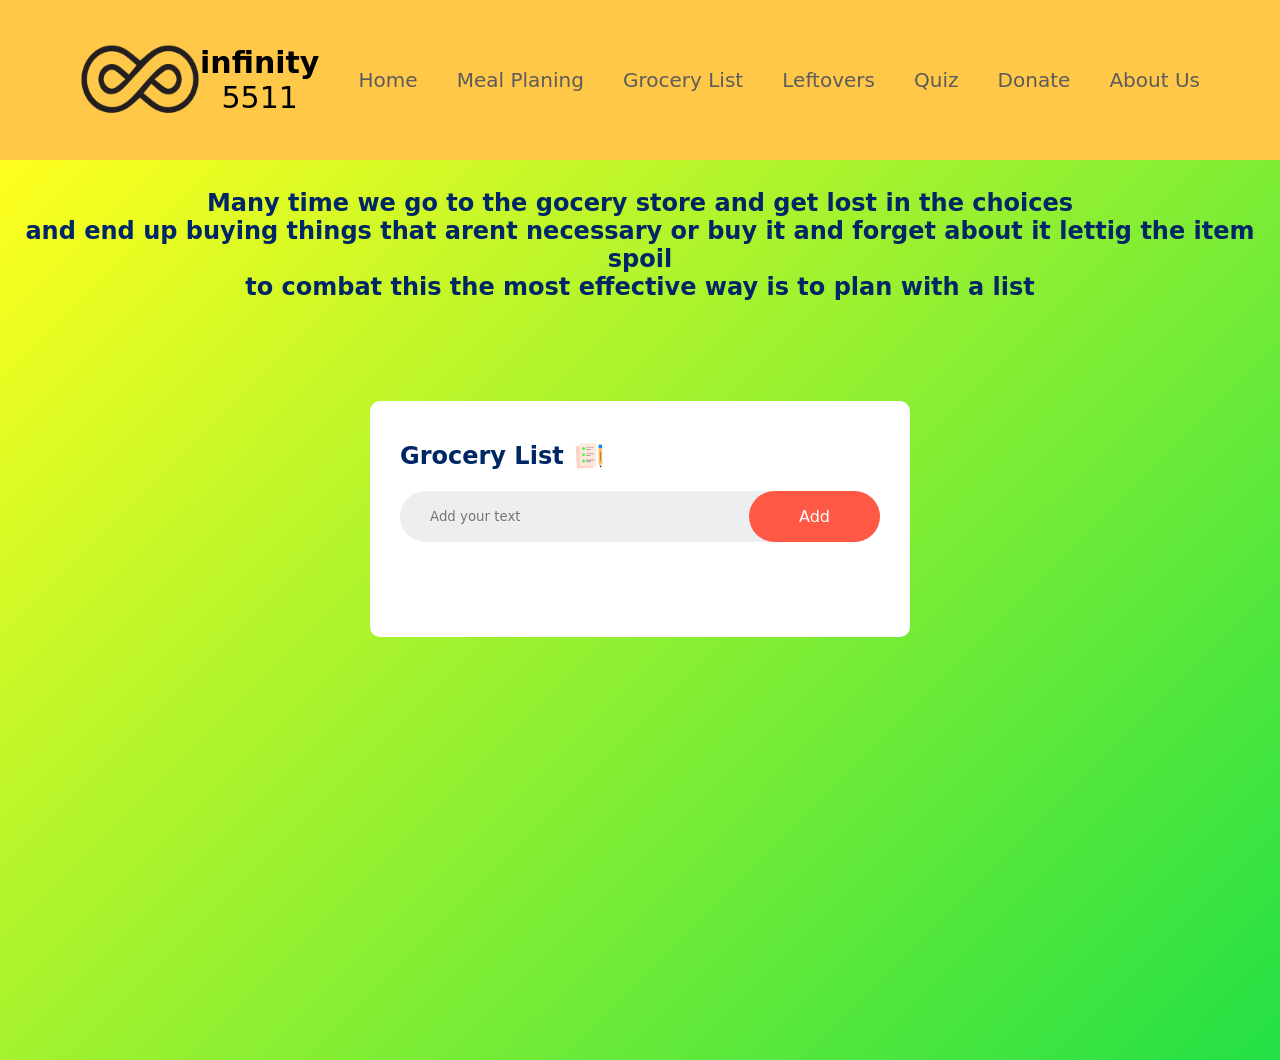
<file: grocerylist/grocerylist.html>
<!DOCTYPE html>
<html lang="en">
<head>
    <meta charset="UTF-8">
    <meta name="viewport" content="width=device-width, initial-scale=1.0">
    <title>Grocery List</title>
    <link rel="stylesheet" href="grocerylist.css">
</head>
<body>
    <div class="head">
        <div id="logo">
        <img src="./infinity-symbol-black-on-transparent-background-free-png.webp">
        <p><b>infinity</b><br>5511</p>
        </div>
        <a href="/home/home.html">Home</a>
        <a href="/mealplan/meal-plan.html">Meal Planing</a>
        <a href="/grocerylist/grocerylist.html">Grocery List</a>
        <a href="https://www.bigoven.com/use-up-leftovers">Leftovers</a>
        <a href="https://ivaluefood.com/quiz.php">Quiz</a>
        <a href="https://robinhoodarmy.com/">Donate</a>
        <a href="/home/aboutus.html">About Us</a>
    </div>
    
    <div class="container">
        <br>
        <h2 id="message">Many time we go to the gocery store and get lost in the choices <br> and end up buying things that arent necessary or buy it and forget about it lettig the item spoil <br> to combat this the most effective way is to plan with a list</h2>
        <div class="list-app">
            <h2>Grocery List <img src="./images/icon.png"></h2>
            <div class="row">
                <input type="text" id="input-box" placeholder="Add your text">
                <button onclick="addTask()">Add</button>
            </div>
            <ul id="list-container">
                <li class="checked">task1</li>
                <li>task2</li>
                <li>task3</li>
            </ul>
        </div>
    </div>
    <script src="grocerylist.js"></script>
</body>
</html>
</file>
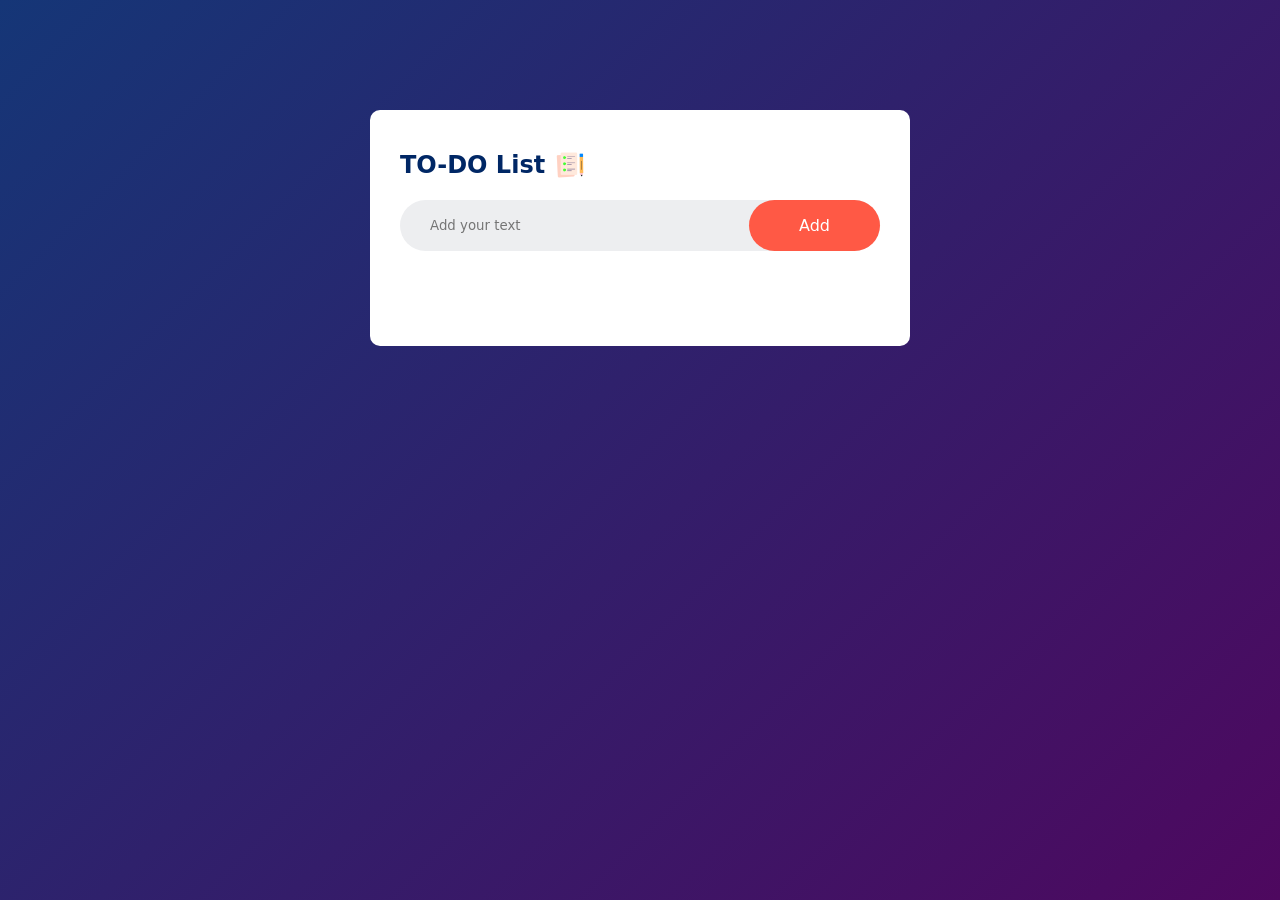
<file: grocerylist/todolist.html>
<!DOCTYPE html>
<html lang="en">
<head>
    <meta charset="UTF-8">
    <meta name="viewport" content="width=device-width, initial-scale=1.0">
    <title>TO do List</title>
    <link rel="stylesheet" href="todolist.css">
</head>
<body>
    <div class="container">
        <div class="to-do-app">
            <h2>TO-DO List <img src="./images/icon.png"></h2>
            <div class="row">
                <input type="text" id="input-box" placeholder="Add your text">
                <button onclick="addTask()">Add</button>
            </div>
            <ul id="list-container">
                <li class="checked">task1</li>
                <li>task2</li>
                <li>task3</li>
            </ul>
        </div>
    </div>
    <script src="todolist.js"></script>
</body>
</html>
</file>
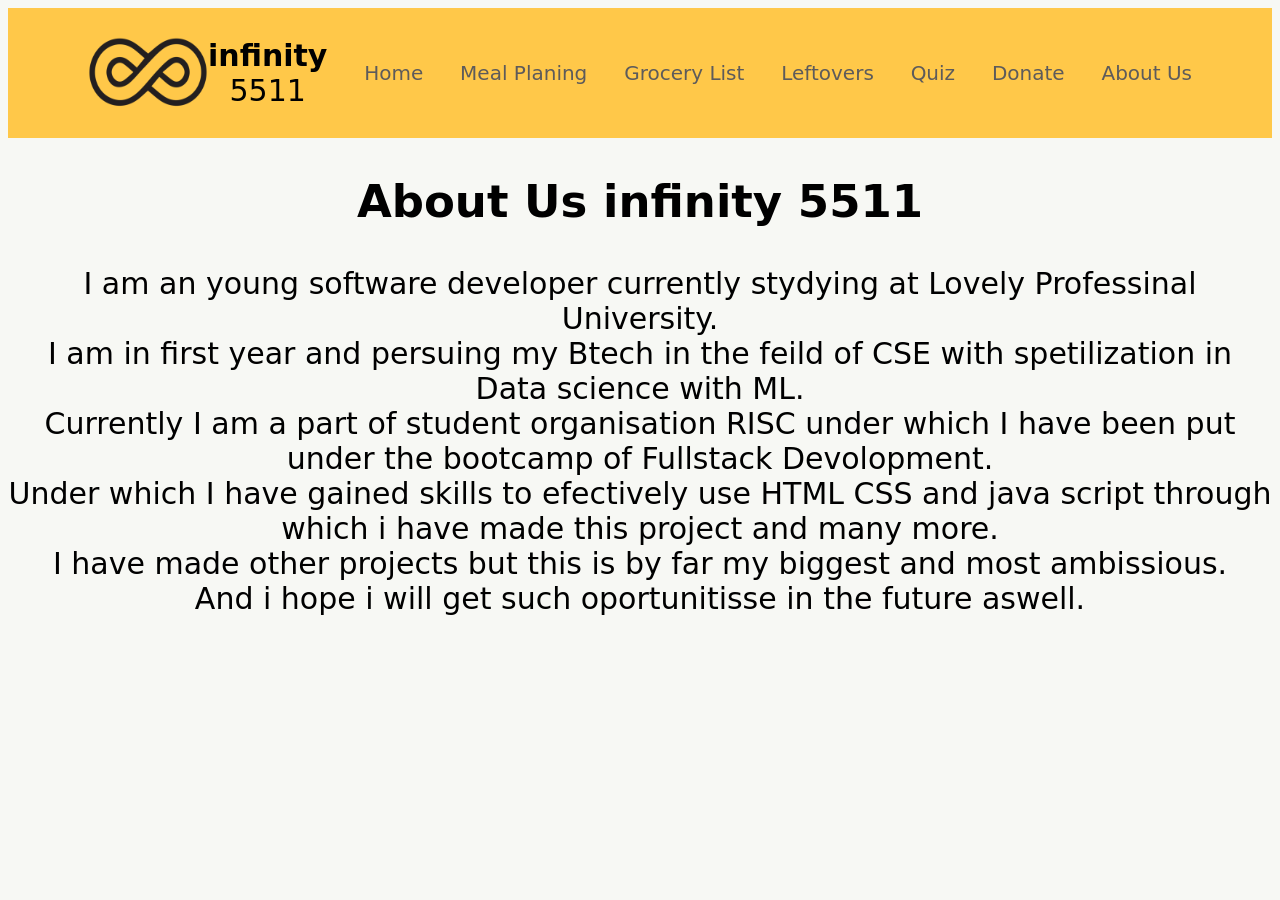
<file: home/aboutus.html>
<!DOCTYPE html>
<html lang="en">
<head>
    <meta charset="UTF-8">
    <meta name="viewport" content="width=device-width, initial-scale=1.0">
    <title>About Us</title>
    <link rel="stylesheet" href="about.css">
</head>
<body>
    <div class="head">
        <div id="logo">
        <img src="./infinity-symbol-black-on-transparent-background-free-png.webp">
        <p><b>infinity</b><br>5511</p>
        </div>
        <a href="/home/home.html">Home</a>
        <a href="/mealplan/meal-plan.html">Meal Planing</a>
        <a href="/grocerylist/grocerylist.html">Grocery List</a>
        <a href="https://www.bigoven.com/use-up-leftovers">Leftovers</a>
        <a href="https://ivaluefood.com/quiz.php">Quiz</a>
        <a href="https://robinhoodarmy.com/">Donate</a>
        <a href="/home/aboutus.html">About Us</a>
    </div>
    <div class="para">
        <h2>About Us infinity 5511</h2>
        <p>I am an young software developer currently stydying at Lovely Professinal University. <br> I am in first year and persuing my Btech in the feild of CSE with spetilization in Data science with ML. <br> Currently I am a part of student organisation RISC under which I have been put under the bootcamp of Fullstack Devolopment. <br>Under which I have gained skills to efectively use HTML CSS and java script through which i have made this project and many more. <br> I have made other projects but this is by far my biggest and most ambissious. <br> And i hope i will get such oportunitisse in the future aswell. </p>
    </div>
</body>
</html>
</file>
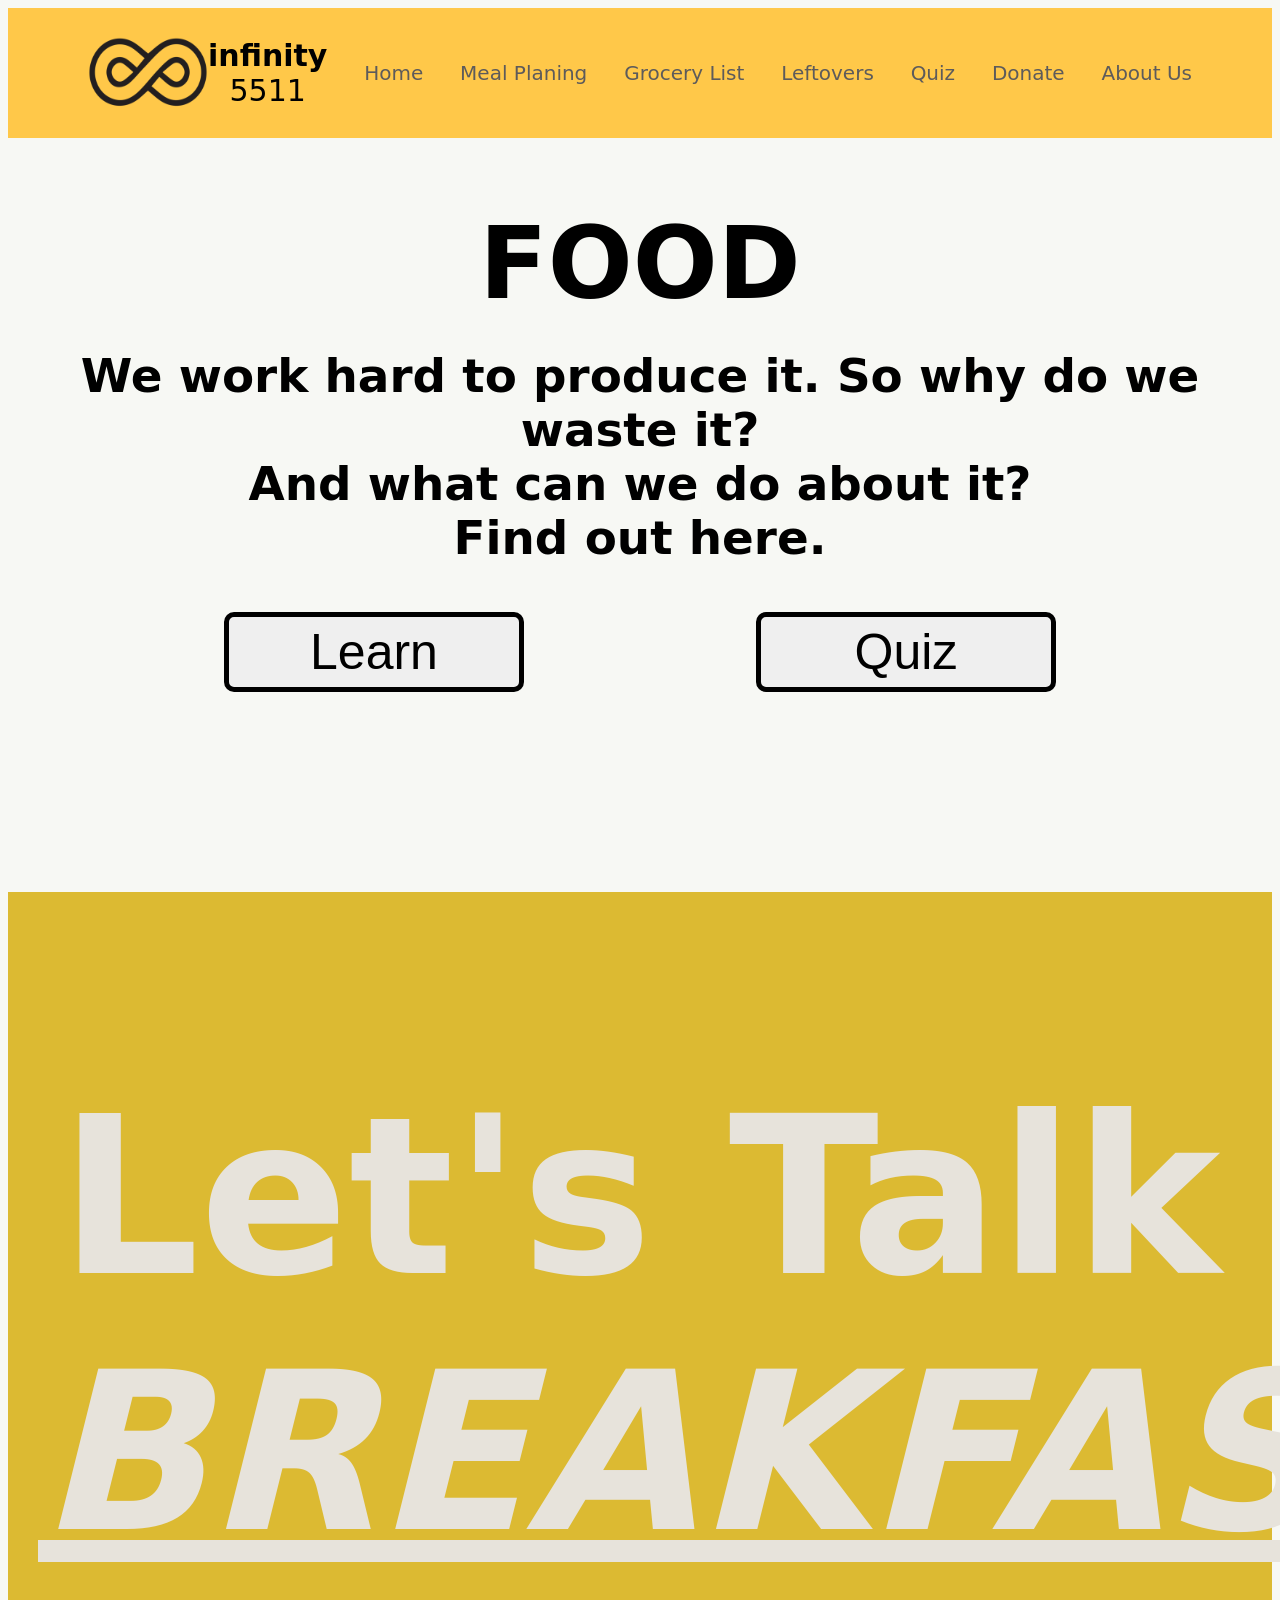
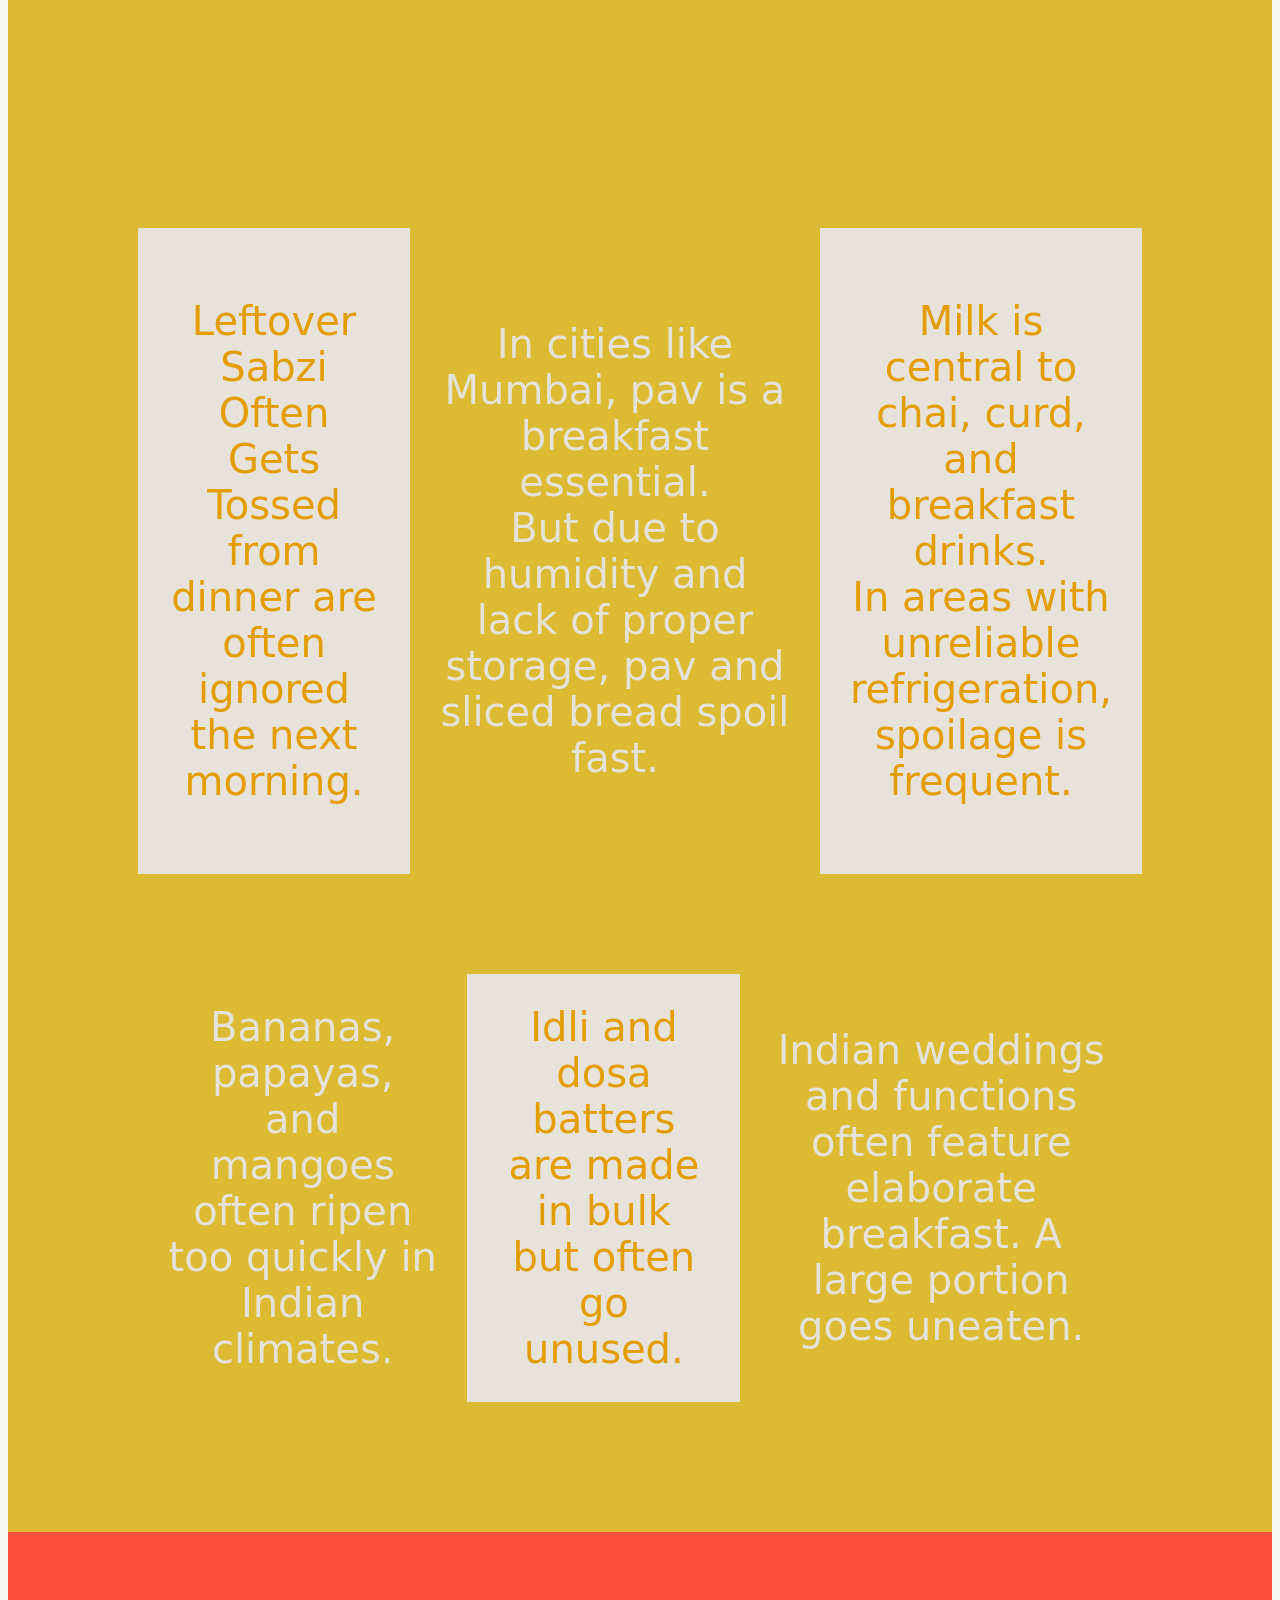
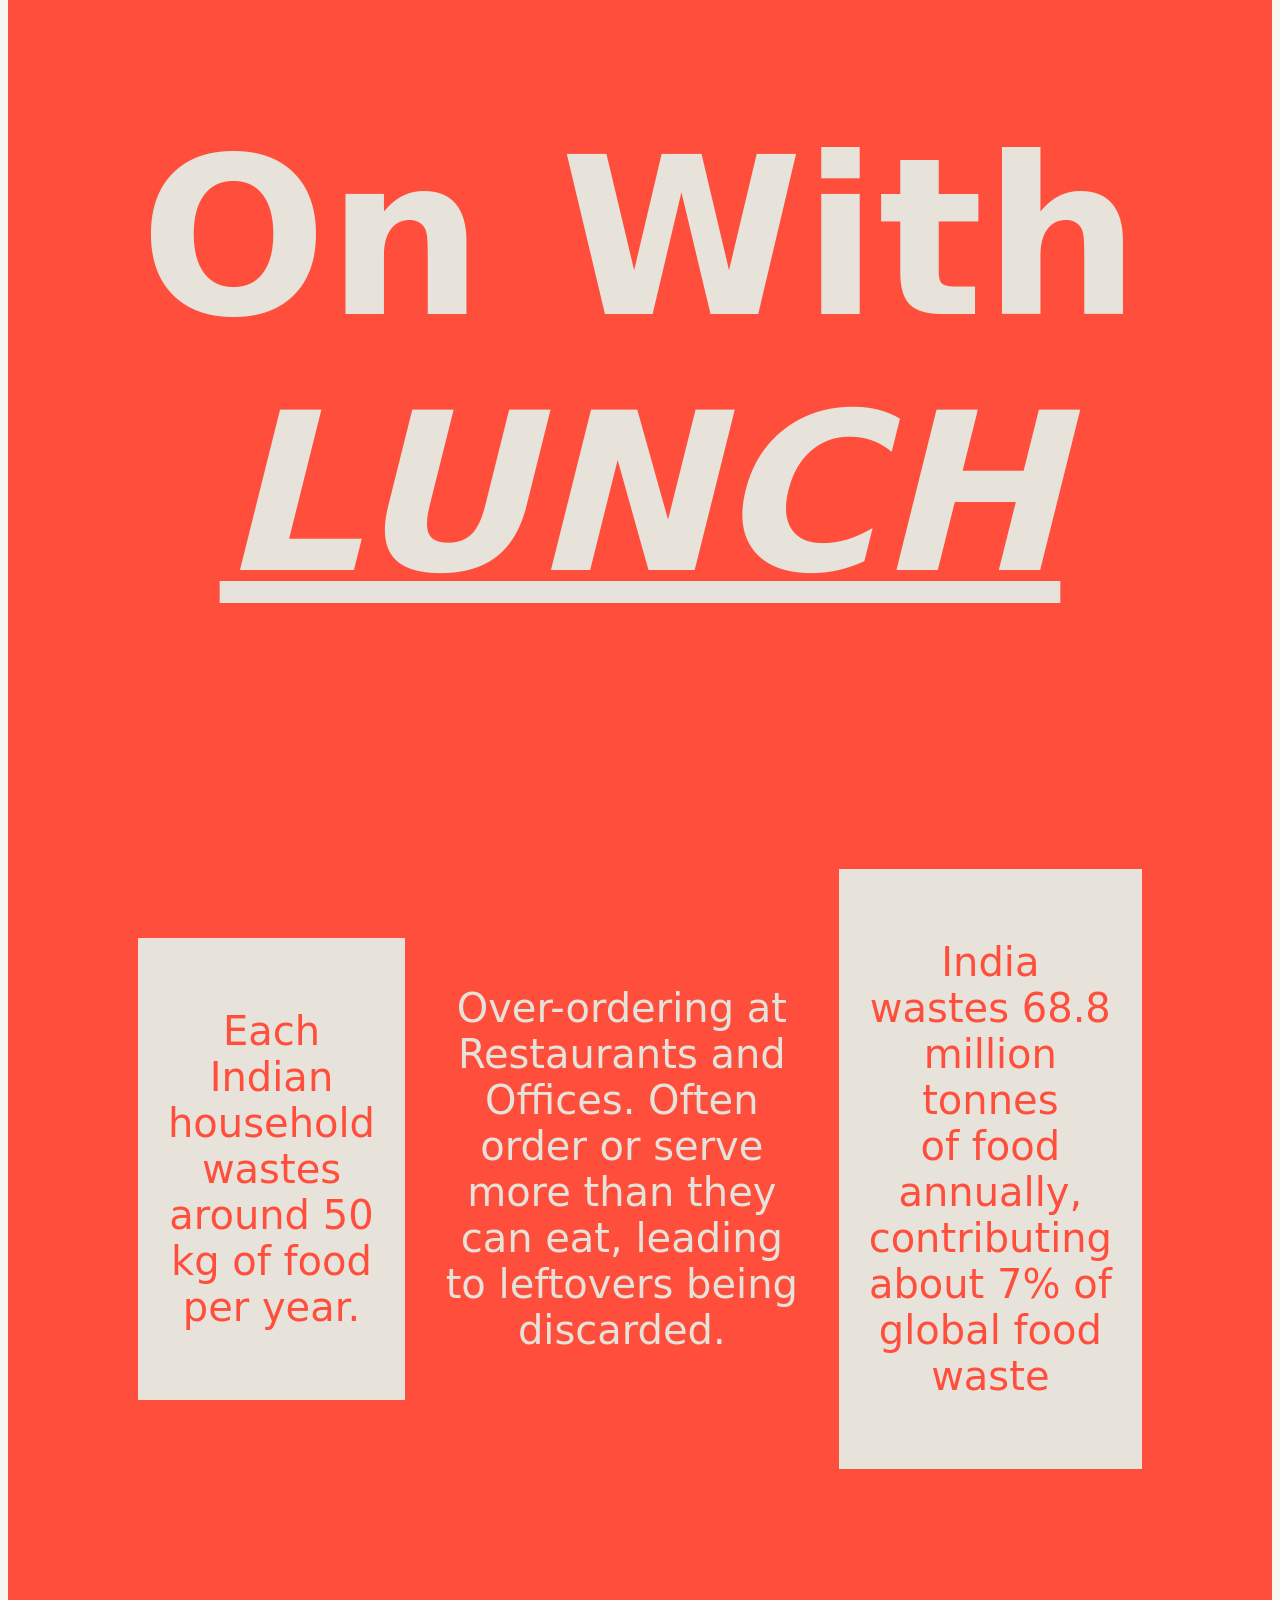
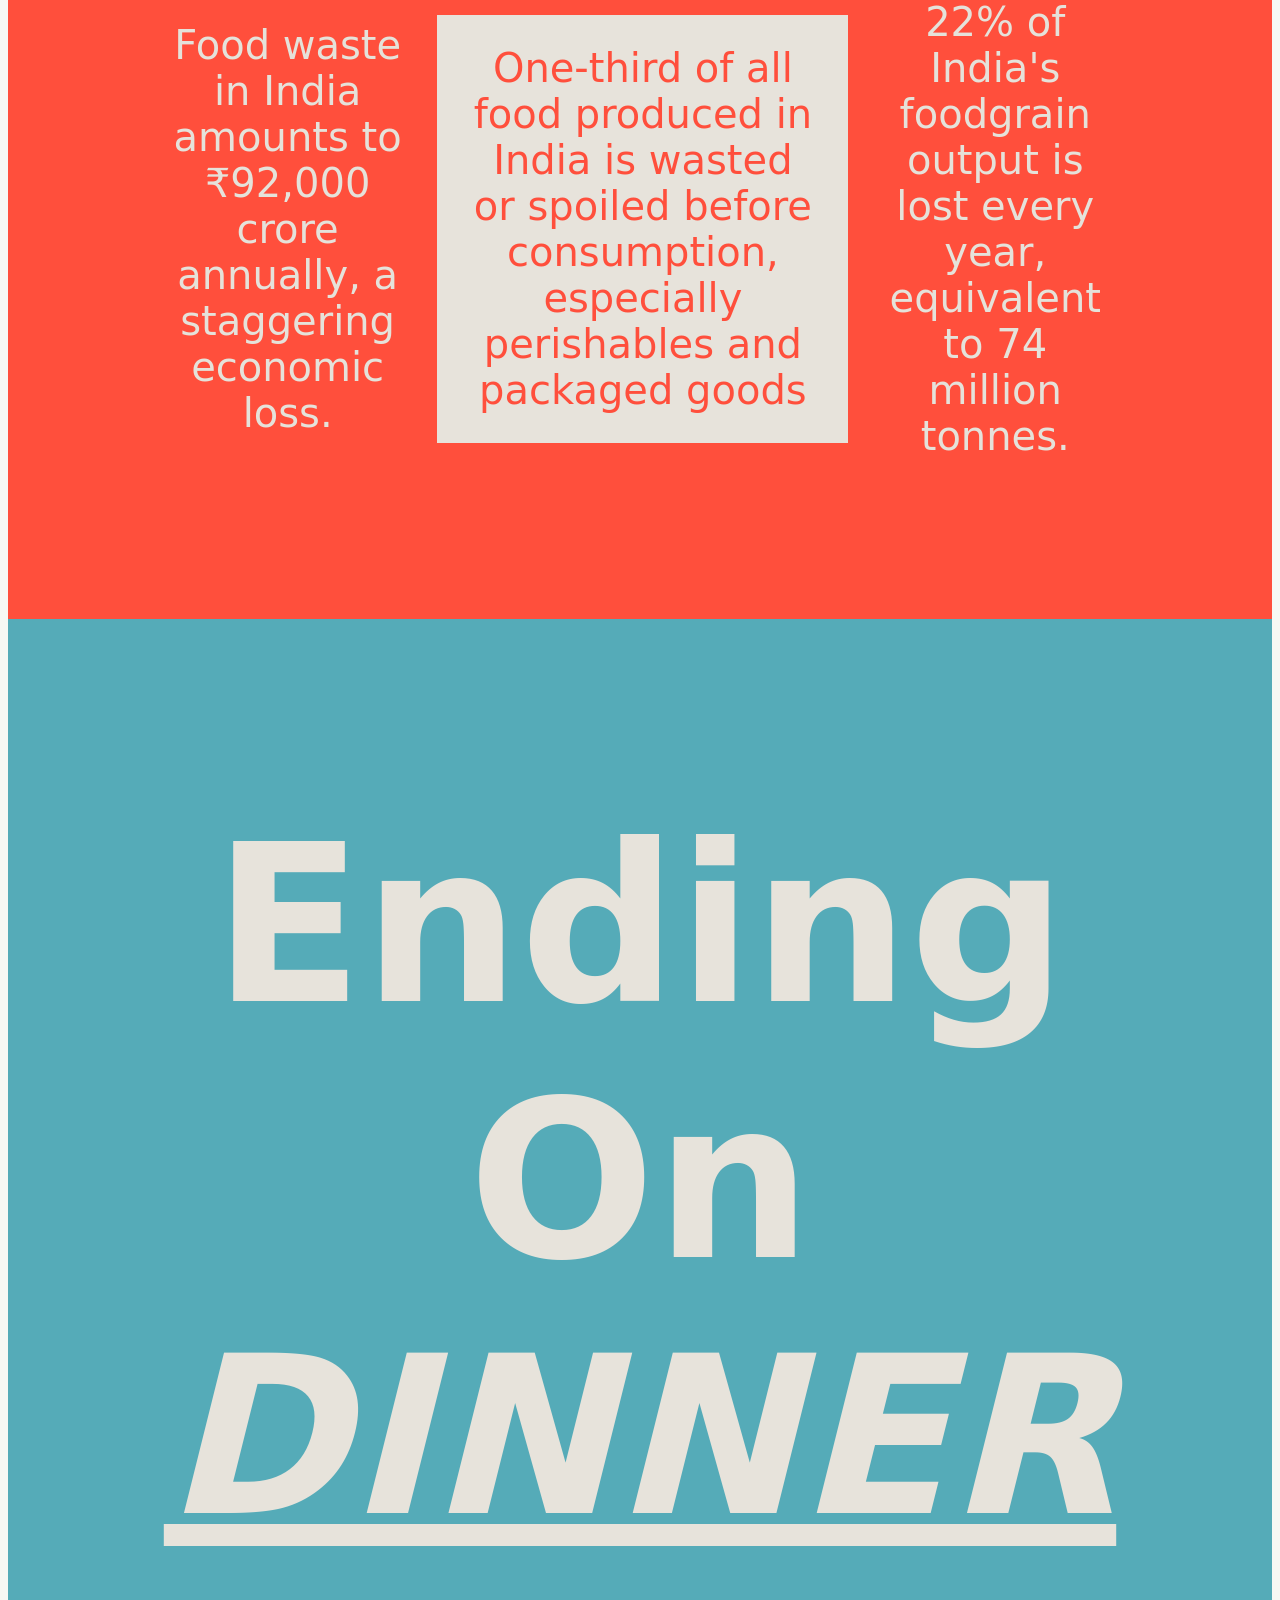
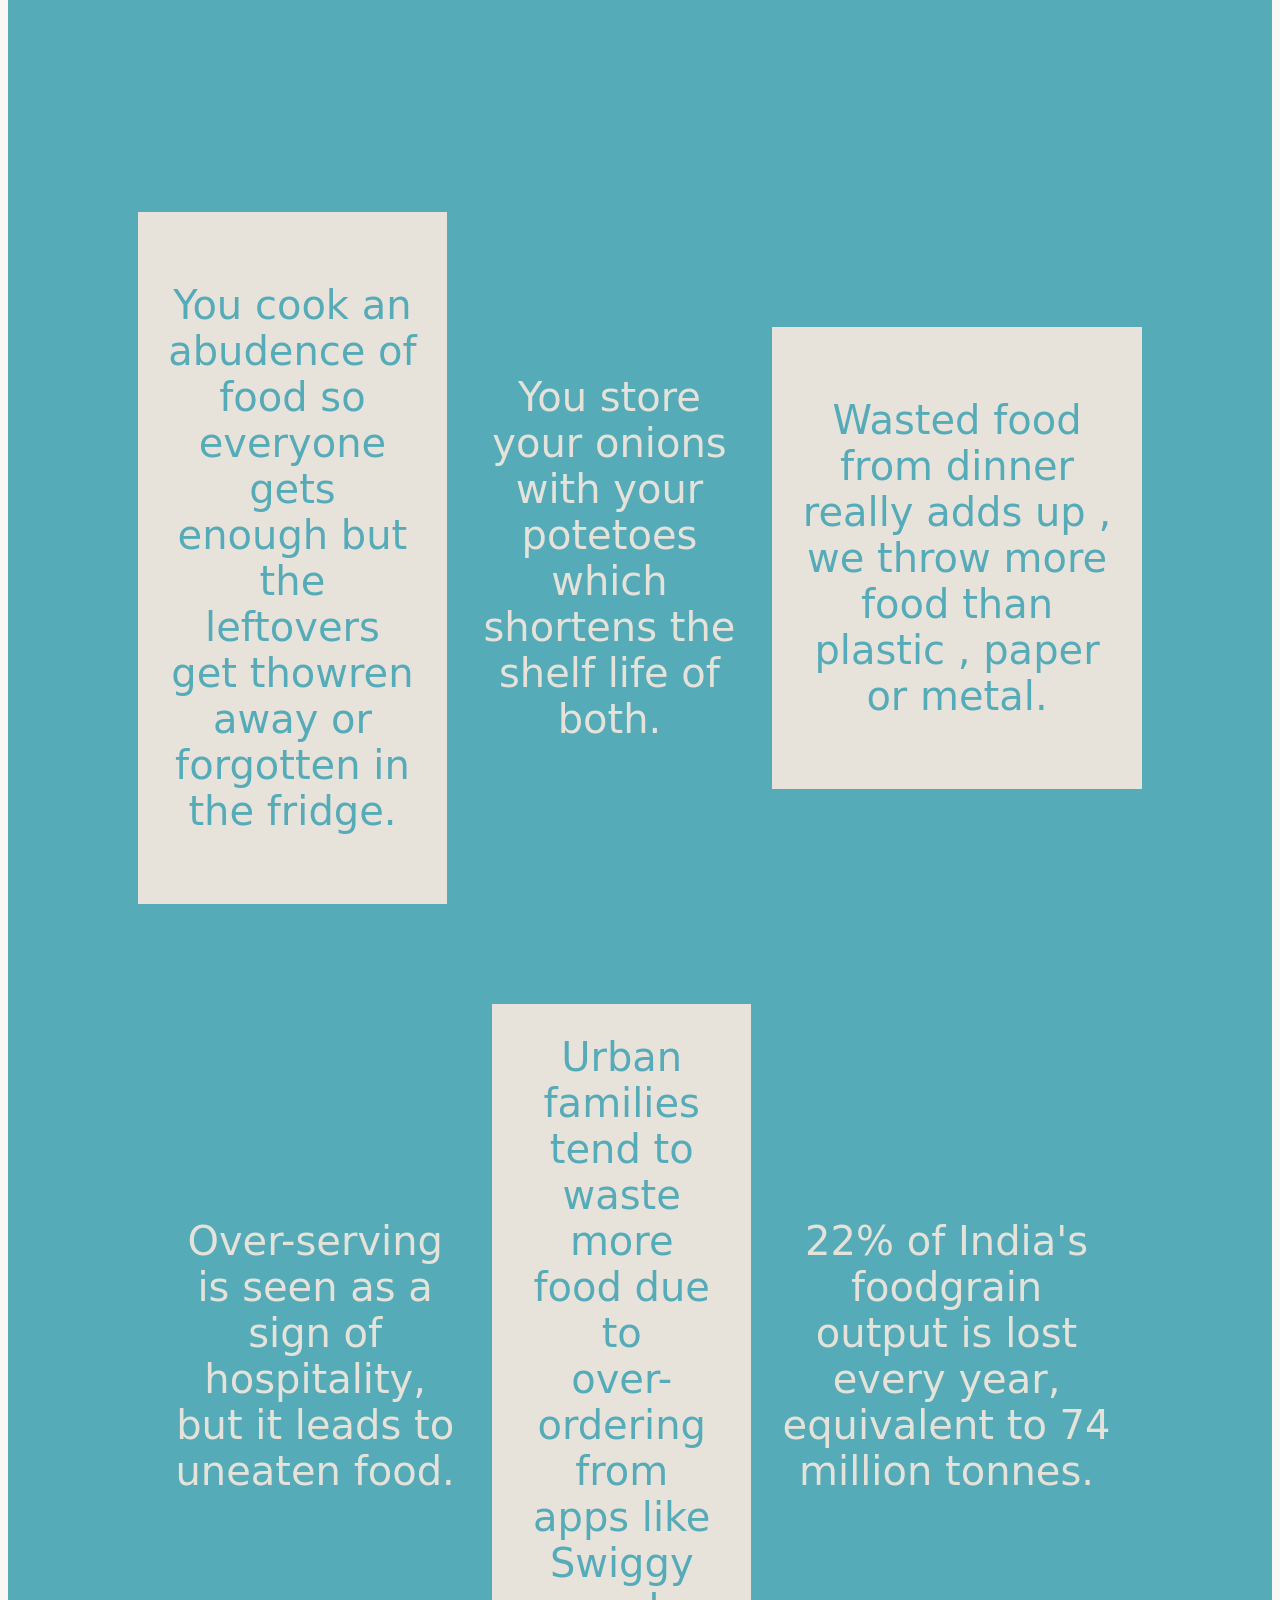
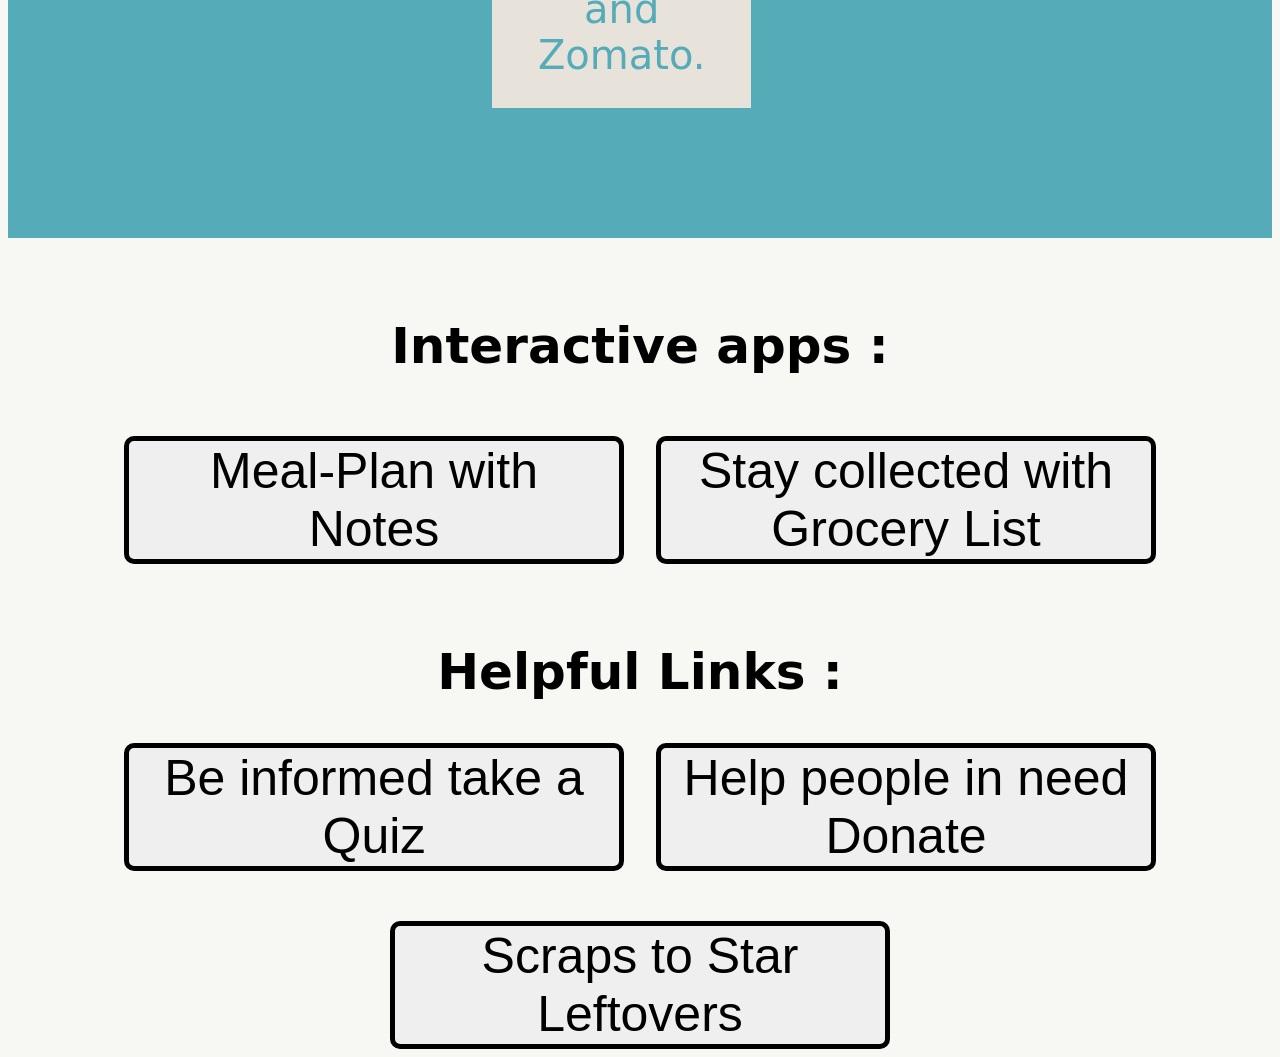
<file: home/home.html>
<!DOCTYPE html>
<html lang="en">
<head>
    <meta charset="UTF-8">
    <meta name="viewport" content="width=device-width, initial-scale=1.0">
    <title>Home Page</title>
    <link rel="stylesheet" href="home.css">
</head>
<body>
    <div class="head">
        <div id="logo">
        <img src="./infinity-symbol-black-on-transparent-background-free-png.webp">
        <p><b>infinity</b><br>5511</p>
        </div>
        <a href="/home/home.html">Home</a>
        <a href="/mealplan/meal-plan.html">Meal Planing</a>
        <a href="/grocerylist/grocerylist.html">Grocery List</a>
        <a href="https://www.bigoven.com/use-up-leftovers">Leftovers</a>
        <a href="https://ivaluefood.com/quiz.php">Quiz</a>
        <a href="https://robinhoodarmy.com/">Donate</a>
        <a href="/home/aboutus.html">About Us</a>
    </div>
    <div class="face">
        <h1>FOOD</h1>
        <h3>We work hard to produce it. So why do we waste it? <br> And what can we do about it? <br> Find out here.</h3>
        <div class="btn">
            <a href="https://www.youtube.com/watch?v=XkkLe7Rdm4E&pp=ygUNaSB2YWx1ZSBmb29kIA%3D%3D"><button>Learn</button></a>
            <a href="https://ivaluefood.com/quiz.php"><button>Quiz</button></a>
        </div>
    </div>
    <div class="content">
        <div class="breakfast">
            <h1>Let's Talk <br> <i><u>BREAKFAST</u></i></h1>
            <div class="btop">
                <div class="bodd">
                   <p>Leftover Sabzi Often Gets Tossed <br>from dinner are often ignored the next morning.</p>
                </div>
                <div class="beven">
                    <p>In cities like Mumbai, pav is a breakfast essential.<br> But due to humidity and lack of proper storage, pav and sliced bread spoil fast.</p>
                </div>
                <div class="bodd">
                    <p>Milk is central to chai, curd, and breakfast drinks.<br> In areas with unreliable refrigeration, spoilage is frequent.</p>
                </div>
            </div>
            <div class="bbot">
                <div class="beven">
                    Bananas, papayas, and mangoes often ripen too quickly in Indian climates.
                </div>
                <div class="bodd">
                    Idli and dosa batters are made in bulk but often go unused.
                </div>
                <div class="beven">
                    Indian weddings and functions often feature elaborate breakfast. A large portion goes uneaten.
                </div>
            </div>
        </div>
        <div class="lunch">
            <h1>On With <br> <i><u>LUNCH</u></i></h1>
            <div class="ltop">
                <div class="lodd">
                   <p>Each Indian household wastes around 50 kg of food per year.</p>
                </div>
                <div class="leven">
                    <p>Over-ordering at Restaurants and Offices. Often order or serve more than they can eat, leading to leftovers being discarded. </p>
                </div>
                <div class="lodd">
                    <p>India wastes 68.8 million tonnes <br> of food annually, contributing about 7% of global food waste</p>
                </div>
            </div>
            <div class="lbot">
                <div class="leven">
                    Food waste in India amounts to ₹92,000 crore annually, a staggering economic loss.
                </div>
                <div class="lodd">
                    One-third of all food produced in India is wasted or spoiled before consumption, especially perishables and packaged goods
                </div>
                <div class="leven">
                    22% of India's foodgrain output is lost every year, equivalent to 74 million tonnes.
                </div>
            </div>
        </div>
        <div class="dinner">
            <h1>Ending On<br> <i><u>DINNER</u></i></h1>
            <div class="dtop">
                <div class="dodd">
                   <p>You cook an abudence of food so everyone gets enough but the leftovers <br> get thowren away or forgotten in the fridge.</p>
                </div>
                <div class="deven">
                    <p>You store your onions with your potetoes which shortens the shelf life of both.</p>
                </div>
                <div class="dodd">
                    <p>Wasted food from dinner really adds up , we throw more food than plastic , paper or metal.</p>
                </div>
            </div>
            <div class="dbot">
                <div class="deven">
                    Over-serving is seen as a sign of hospitality, but it leads to uneaten food.
                </div>
                <div class="dodd">
                    Urban families tend to waste more food due to <br> over-ordering from apps like Swiggy and Zomato.
                </div>
                <div class="deven">
                    22% of India's foodgrain output is lost every year, equivalent to 74 million tonnes.
                </div>
            </div>
        </div>
    </div>
    <br><br>
    <div class="links">
        <h2>Interactive apps :</h2><br>
        <div class="btn-end">
            <a href="/mealplan/meal-plan.html"><button>Meal-Plan with <br> Notes</button></a>
            <a href="/grocerylist/grocerylist.html"><button>Stay collected with <br> Grocery List</button></a>
        </div>
        <br><br>
        <h2>Helpful Links :</h2>
        <div class="btn-end">
            <a href="https://ivaluefood.com/quiz.php"><button>Be informed take a <br> Quiz</button></a>
            <a href="https://robinhoodarmy.com/"><button>Help people in need <br>Donate</button></a>
        </div>
        <a href="https://www.bigoven.com/use-up-leftovers"><button id="dd">Scraps to Star <br> Leftovers</button></a>
    </div>
</body>
</html>
</file>
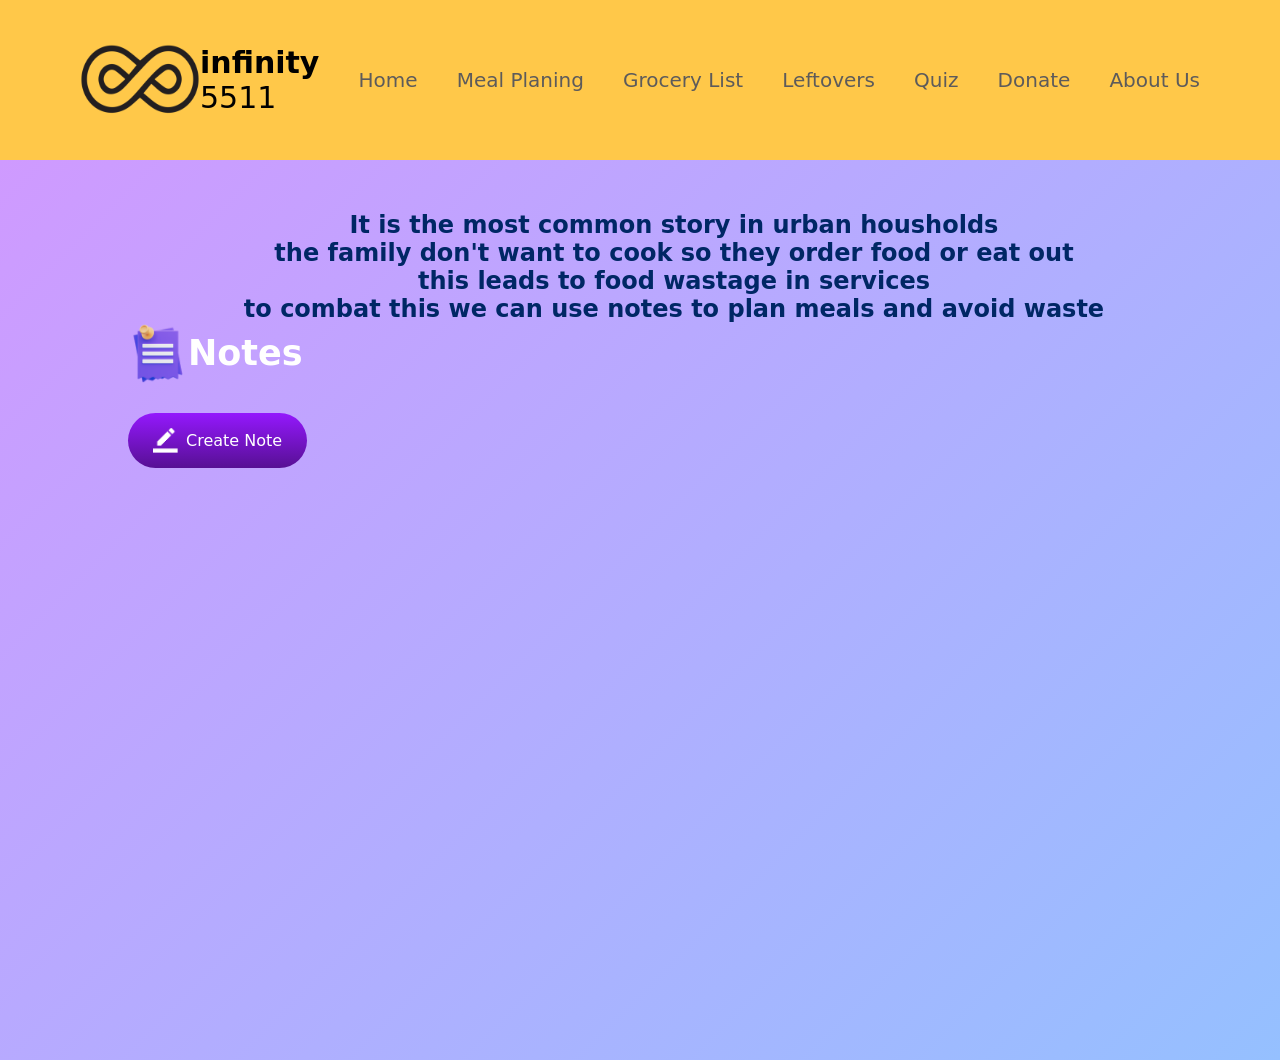
<file: mealplan/meal-plan.html>
<!DOCTYPE html>
<html lang="en">
<head>
    <meta charset="UTF-8">
    <meta name="viewport" content="width=device-width, initial-scale=1.0">
    <title>Notes app</title>
    <link rel="stylesheet" href="meal-plan.css">
</head>
<body>
    <div class="head">
        <div id="logo">
        <img src="./infinity-symbol-black-on-transparent-background-free-png.webp">
        <p><b>infinity</b><br>5511</p>
        </div>
        <a href="/home/home.html">Home</a>
        <a href="/mealplan/meal-plan.html">Meal Planing</a>
        <a href="/grocerylist/grocerylist.html">Grocery List</a>
        <a href="https://www.bigoven.com/use-up-leftovers">Leftovers</a>
        <a href="https://ivaluefood.com/quiz.php">Quiz</a>
        <a href="https://robinhoodarmy.com/">Donate</a>
        <a href="/home/aboutus.html">About Us</a>
    </div>
    
    <div class="container">
        <h2 id="message">It is the most common story in urban housholds <br> the family don't want to cook so they order food or eat out <br> this leads to food wastage in services <br> to combat this we can use notes to plan meals and avoid waste</h2>
        <h1><img src="./images/notes.png"> Notes</h1>
        <button class="btn"><img src="./images/edit.png"> Create Note</button>
    <div class="notes-container">
        <p contenteditable="true" class="input-box">
            <img src="./images/delete.png">
        </p>
    </div>
    </div>
    <script src="meal-plan.js"></script>
</body>
</html>
</file>
<file: grocerylist/grocerylist.css>
*{
   margin: 0%; 
   padding: 0%;
   box-sizing: border-box;
   text-align: center;
   font-family: system-ui, -apple-system, BlinkMacSystemFont, 'Segoe UI', Roboto, Oxygen, Ubuntu, Cantarell, 'Open Sans', 'Helvetica Neue', sans-serif;
}
#logo{
    display: flex;
    justify-content: space-around;
    align-items: center;
    font-size: 30px;
}
.head {
    display: flex;
    align-items: center;
    justify-content: space-between;
    background-color: #ffc849;
    position: sticky;
    padding: 40px 80px;
}

.head img{
    height: 80px;
    width: 120px;
}
.head a{
    text-decoration: none;
    color: rgb(93, 91, 91);
    font-size: 20px;
}
.container {
    width: 100%;
    min-height: 100vh;
    background: linear-gradient(135deg , #ffff1e , #23e045 );
    padding: 10px;
}
#message{
    color: #002765;
}
.list-app {
    width: 100%;
    max-width: 540px;
    background: white;
    margin: 100px auto 20px;
    padding: 40px 30px 70px;
    border-radius: 10px;
}
.list-app h2{
    color: #002765;
    display: flex;
    align-items: center;
    margin-bottom: 20px;
}
.list-app img {
    width: 30px;
    margin-left: 10px;
}
.row {
    display: flex;
    align-items: center;
    justify-content: space-between;
    background: #edeef0;
    border-radius: 30px;
    padding-left: 20px;
    margin-bottom: 25px;
}
.row input{
    flex: 1;
    border: none;
    outline: none;
    background: transparent;
    text-align: left;
    padding: 10px;
    font-weight: 14px;
}
.row button{
    border: none;
    outline: none;
    padding: 16px 50px;
    background: #ff5945;
    color: #fff;
    font-size: 16px;
    cursor: pointer;
    border-radius: 40px;
}
ul li {
    list-style: none;
    font-size: 17px;
    padding: 12px 8px 12px 50px;
    user-select: none;
    text-align: left;
    cursor: pointer;
    position: relative;
}
ul li::before {
    content: '';
    position: absolute;
    height: 28px;
    width: 28px;
    border-radius: 50%;
    background-image: url(./images/unchecked.png);
    background-size: cover;
    background-position: center;
    top: 12px;
    left: 12px;
}
ul li.checked {
    color: #555;
    text-decoration: line-through;
}
ul li.checked::before{
    background-image: url(./images/checked.png);
}
ul li span {
    position: absolute;
    right: 0;
    top: 5px;
    height: 40px;
    width: 40px;
    font-size: 22px;
    color: #555;
    line-height: 40px;
    text-align: center;
    border-radius: 50%;
}
ul li span:hover{
    background-color: #edeef0;
}
</file>
<file: grocerylist/todolist.css>
*{
   margin: 0%; 
   padding: 0%;
   box-sizing: border-box;
   font-family: system-ui, -apple-system, BlinkMacSystemFont, 'Segoe UI', Roboto, Oxygen, Ubuntu, Cantarell, 'Open Sans', 'Helvetica Neue', sans-serif;
}
.container {
    width: 100%;
    min-height: 100vh;
    background: linear-gradient(135deg , #153677 , #4e085f );
    padding: 10px;
}
.to-do-app {
    width: 100%;
    max-width: 540px;
    background: white;
    margin: 100px auto 20px;
    padding: 40px 30px 70px;
    border-radius: 10px;
}
.to-do-app h2{
    color: #002765;
    display: flex;
    align-items: center;
    margin-bottom: 20px;
}
.to-do-app img {
    width: 30px;
    margin-left: 10px;
}
.row {
    display: flex;
    align-items: center;
    justify-content: space-between;
    background: #edeef0;
    border-radius: 30px;
    padding-left: 20px;
    margin-bottom: 25px;
}
.row input{
    flex: 1;
    border: none;
    outline: none;
    background: transparent;
    padding: 10px;
    font-weight: 14px;
}
.row button{
    border: none;
    outline: none;
    padding: 16px 50px;
    background: #ff5945;
    color: #fff;
    font-size: 16px;
    cursor: pointer;
    border-radius: 40px;
}
ul li {
    list-style: none;
    font-size: 17px;
    padding: 12px 8px 12px 50px;
    user-select: none;
    cursor: pointer;
    position: relative;
}
ul li::before {
    content: '';
    position: absolute;
    height: 28px;
    width: 28px;
    border-radius: 50%;
    background-image: url(./images/unchecked.png);
    background-size: cover;
    background-position: center;
    top: 12px;
    left: 12px;
}
ul li.checked {
    color: #555;
    text-decoration: line-through;
}
ul li.checked::before{
    background-image: url(./images/checked.png);
}
ul li span {
    position: absolute;
    right: 0;
    top: 5px;
    height: 40px;
    width: 40px;
    font-size: 22px;
    color: #555;
    line-height: 40px;
    text-align: center;
    border-radius: 50%;
}
ul li span:hover{
    background-color: #edeef0;
}
</file>
<file: home/about.css>
body{
    background-color: #F7F8F4;
    text-align: center;
    font-family: system-ui, -apple-system, BlinkMacSystemFont, 'Segoe UI', Roboto, Oxygen, Ubuntu, Cantarell, 'Open Sans', 'Helvetica Neue', sans-serif;
}
#logo{
    display: flex;
    justify-content: space-around;
    align-items: center;
    font-size: 30px;
}
.head {
    display: flex;
    align-items: center;
    justify-content: space-between;
    background-color: #ffc849;
    position: sticky;
    padding: 0px 80px;
}

.head img{
    height: 80px;
    width: 120px;
}
.head a{
    text-decoration: none;
    color: rgb(93, 91, 91);
    font-size: 20px;
}
.para {
    font-size: 30px;
}
</file>
<file: home/home.css>
body{
    background-color: #F7F8F4;
    text-align: center;
    font-family: system-ui, -apple-system, BlinkMacSystemFont, 'Segoe UI', Roboto, Oxygen, Ubuntu, Cantarell, 'Open Sans', 'Helvetica Neue', sans-serif;
}
#logo{
    display: flex;
    justify-content: space-around;
    align-items: center;
    font-size: 30px;
}
.head {
    display: flex;
    align-items: center;
    justify-content: space-between;
    background-color: #ffc849;
    position: sticky;
    padding: 0px 80px;
}

.head img{
    height: 80px;
    width: 120px;
}
.head a{
    text-decoration: none;
    color: rgb(93, 91, 91);
    font-size: 20px;
}
.face {
    font-size: 40px;
    font-weight: 500;
}
.face h1{
    font-size: 100px;
    margin-bottom: -20px;
    font-weight: 5000;
}
.btn{
    display: flex;
    align-items: center;
    justify-content: space-around;
    margin-left: 100px;
    margin-right: 100px;
}
.btn button{
    width: 300px;
    height: 80px;
    font-size: 50px;
    outline: none;
    border: 5px solid black;
    border-radius: 10px;
}
.content {    
    margin-top: 200px;
}
.content h1 {
    font-size: 220px;
    color: #E7E3DB;
}
.breakfast {
    background-color: #DCBA32;
    padding: 30px;
}
.btop{
    display: flex;
    align-items: center;
    justify-content: space-around;
    margin: auto;
    margin-bottom: -100px;
    padding: 100px;
    font-size:40px;
}
.bbot{
    display: flex;
    align-items: center;
    justify-content: space-around;
    margin: auto;
    margin-top: -100px;
    padding: 100px;
    font-size:40px;
}
.bodd , .beven {
    padding: 30px;
}
.bodd {
    background-color: #E7E3DB;
    color: #E39D00;
}
.beven {
    color: #E5E2DA;
}
.lunch {
    background-color:#FF4F3C ;
    padding: 30px;
}
.ltop{
    display: flex;
    align-items: center;
    justify-content: space-around;
    margin: auto;
    margin-bottom: -100px;
    padding: 100px;
    font-size:40px;
}
.lbot{
    display: flex;
    align-items: center;
    justify-content: space-around;
    margin: auto;
    margin-top: -100px;
    padding: 100px;
    font-size:40px;
}
.lodd , .leven {
    padding: 30px;
}
.lodd {
    background-color: #E7E3DB;
    color: #FF4F3C;
}
.leven {
    color: #E5E2DA;
}
.dinner {
    background-color:#55ABB8 ;
    padding: 30px;
}
.dtop{
    display: flex;
    align-items: center;
    justify-content: space-around;
    margin: auto;
    margin-bottom: -100px;
    padding: 100px;
    font-size:40px;
}
.dbot{
    display: flex;
    align-items: center;
    justify-content: space-around;
    margin: auto;
    margin-top: -100px;
    padding: 100px;
    font-size:40px;
}
.dodd , .deven {
    padding: 30px;
}
.dodd {
    background-color: #E7E3DB;
    color: #55ABB8;
}
.deven {
    color: #E5E2DA;
}
.links h2{
    font-size: 50px;
}
.btn-end {
    display: flex;
    align-items: center;
    justify-content: space-around;
    margin-left: 100px;
    margin-right: 100px;
}
.btn-end button{
    width: 500px;
    height: auto;
    font-size: 50px;
    outline: none;
    border: 5px solid black;
    border-radius: 10px;
}
#dd {
    width: 500px;
    height: auto;
    font-size: 50px;
    outline: none;
    border: 5px solid black;
    border-radius: 10px;
    margin-top: 50px;
}
</file>
<file: mealplan/meal-plan.css>
*{
   margin: 0%; 
   padding: 0%;
   box-sizing: border-box;
   font-family: system-ui, -apple-system, BlinkMacSystemFont, 'Segoe UI', Roboto, Oxygen, Ubuntu, Cantarell, 'Open Sans', 'Helvetica Neue', sans-serif;
}
#logo{
    display: flex;
    justify-content: space-around;
    align-items: center;
    font-size: 30px;
}
.head {
    display: flex;
    align-items: center;
    justify-content: space-between;
    background-color: #ffc849;
    position: sticky;
    padding: 40px 80px;
}

.head img{
    height: 80px;
    width: 120px;
}
.head a{
    text-decoration: none;
    color: rgb(93, 91, 91);
    font-size: 20px;
}
.container{
    width: 100%;
    min-height: 100vh;
    background: linear-gradient(135deg, #cf9aff, #95c0ff);
    color: #fff;
    padding-top: 4%;
    padding-left: 10%;
}
#message{
    color: #002765;
    text-align: center;
    margin-right: 60px;
}
.container h1{
    display: flex;
    align-items: center;
    font-size: 35px;
    font-weight: 600;
}
.container h1 img{
    width: 60px;
}
.container button img {
    width: 25px;
    margin-right: 8px;
}
.container button {
    display: flex;
    align-items: center;
    background: linear-gradient(#9418fd, #571094);
    color: #fff;
    font-size: 16px;
    outline: 0;
    border: 0;
    border-radius: 40px;
    padding: 15px 25px;
    margin: 30px 0 20px;
    cursor: pointer;
}
.input-box {
    position: relative;
    width: 100%;
    max-width: 500px;
    min-height: 150px;
    background: #fff;
    color: #333;
    padding: 20px;
    margin: 20px 0;
    outline: none;
    border-radius: 5px;
}
.input-box img{
    width: 25px;
    position: absolute;
    bottom: 15px;
    right: 15px;
    cursor: pointer;
}
</file>
